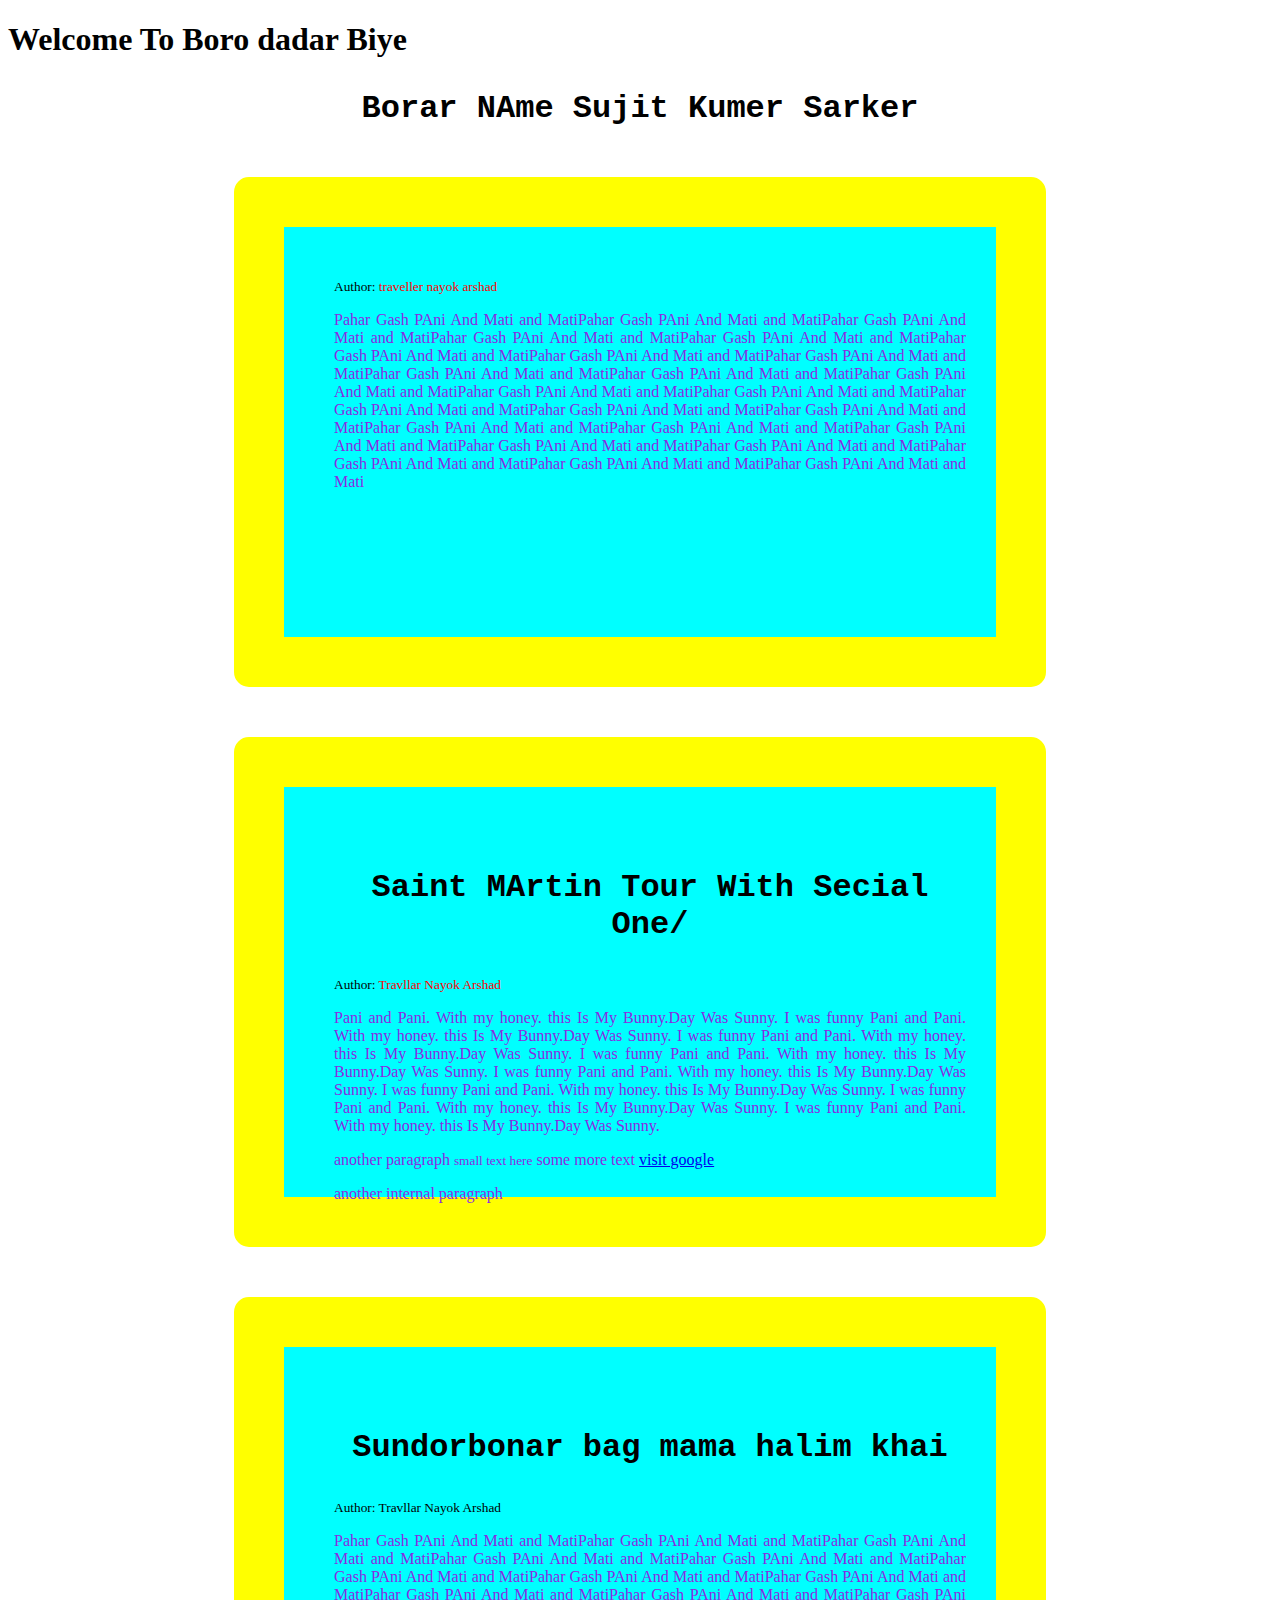
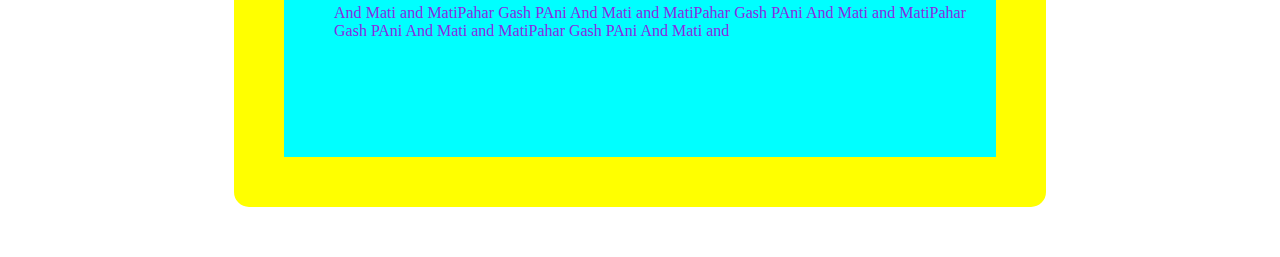
<file: index.html>
<!DOCTYPE html>
<html lang="en">
<head>
    <meta charset="UTF-8">
    <meta name="viewport" content="width=device-width, initial-scale=1.0">
    <title>Boro dadar Biye</title>
    <style>
    .blogs{
      background-color: aqua;
      border: 50px solid yellow;
      border-radius: 15px;
      padding-left:50px;
      padding-right:30px;
      padding-top:50px;
      padding-bottom:60px;
      width: 50%;
      height: 300px;
      margin: 50px auto;
    }
     .author-name{
       color:red;
    }
    .blog-title{
      text-align: center;
      font-size: 2em;
      font-weight: 900;
      font-family:'Courier New', Courier, monospace ;
    }
     .blogs p{
      color: blueviolet;
      text-align:justify;
     }
    </style>
    <h1>Welcome To Boro dadar Biye</h1>
    <h3 class="blog-title">Borar NAme Sujit Kumer Sarker</h3>
 <div class="blogs">
    <small>Author: <span class="author-name">traveller nayok arshad</span></small>
    <p>Pahar Gash PAni And Mati and MatiPahar Gash PAni And Mati and MatiPahar Gash PAni And Mati and MatiPahar Gash PAni And Mati and MatiPahar Gash PAni And Mati and MatiPahar Gash PAni And Mati and MatiPahar Gash PAni And Mati and MatiPahar Gash PAni And Mati and MatiPahar Gash PAni And Mati and MatiPahar Gash PAni And Mati and MatiPahar Gash PAni And Mati and MatiPahar Gash PAni And Mati and MatiPahar Gash PAni And Mati and MatiPahar Gash PAni And Mati and MatiPahar Gash PAni And Mati and MatiPahar Gash PAni And Mati and MatiPahar Gash PAni And Mati and MatiPahar Gash PAni And Mati and MatiPahar Gash PAni And Mati and MatiPahar Gash PAni And Mati and MatiPahar Gash PAni And Mati and MatiPahar Gash PAni And Mati and MatiPahar Gash PAni And Mati and MatiPahar Gash PAni And Mati and Mati</p>
    
 </div >
<div class="blogs"> <h3 class="blog-title">Saint MArtin Tour With Secial One/</h3>
   <small>Author: <span class="author-name">Travllar Nayok Arshad</span></small>
   <p>Pani and Pani. With my honey. this Is My Bunny.Day Was Sunny. I was funny Pani and Pani. With my honey. this Is My Bunny.Day Was Sunny. I was funny Pani and Pani. With my honey. this Is My Bunny.Day Was Sunny. I was funny Pani and Pani. With my honey. this Is My Bunny.Day Was Sunny. I was funny Pani and Pani. With my honey. this Is My Bunny.Day Was Sunny. I was funny Pani and Pani. With my honey. this Is My Bunny.Day Was Sunny. I was funny Pani and Pani. With my honey. this Is My Bunny.Day Was Sunny. I was funny Pani and Pani. With my honey. this Is My Bunny.Day Was Sunny.</p>
   <p>another paragraph  <small>small text here</small> <span>some more text</span> <a href="www.google.com">visit google</a><p>another internal paragraph</p></p>
   </div>
<div class="blogs">
   <h3 class="blog-title">Sundorbonar bag mama halim khai</h3>
<small>Author: Travllar Nayok Arshad</small>
<p>Pahar Gash PAni And Mati and MatiPahar Gash PAni And Mati and MatiPahar Gash PAni And Mati and MatiPahar Gash PAni And Mati and MatiPahar Gash PAni And Mati and MatiPahar Gash PAni And Mati and MatiPahar Gash PAni And Mati and MatiPahar Gash PAni And Mati and MatiPahar Gash PAni And Mati and MatiPahar Gash PAni And Mati and MatiPahar Gash PAni And Mati and MatiPahar Gash PAni And Mati and MatiPahar Gash PAni And Mati and MatiPahar Gash PAni And Mati and MatiPahar Gash PAni And Mati and   </p>
</div>
</head>
<body>
    
</body>
</html>
</file>
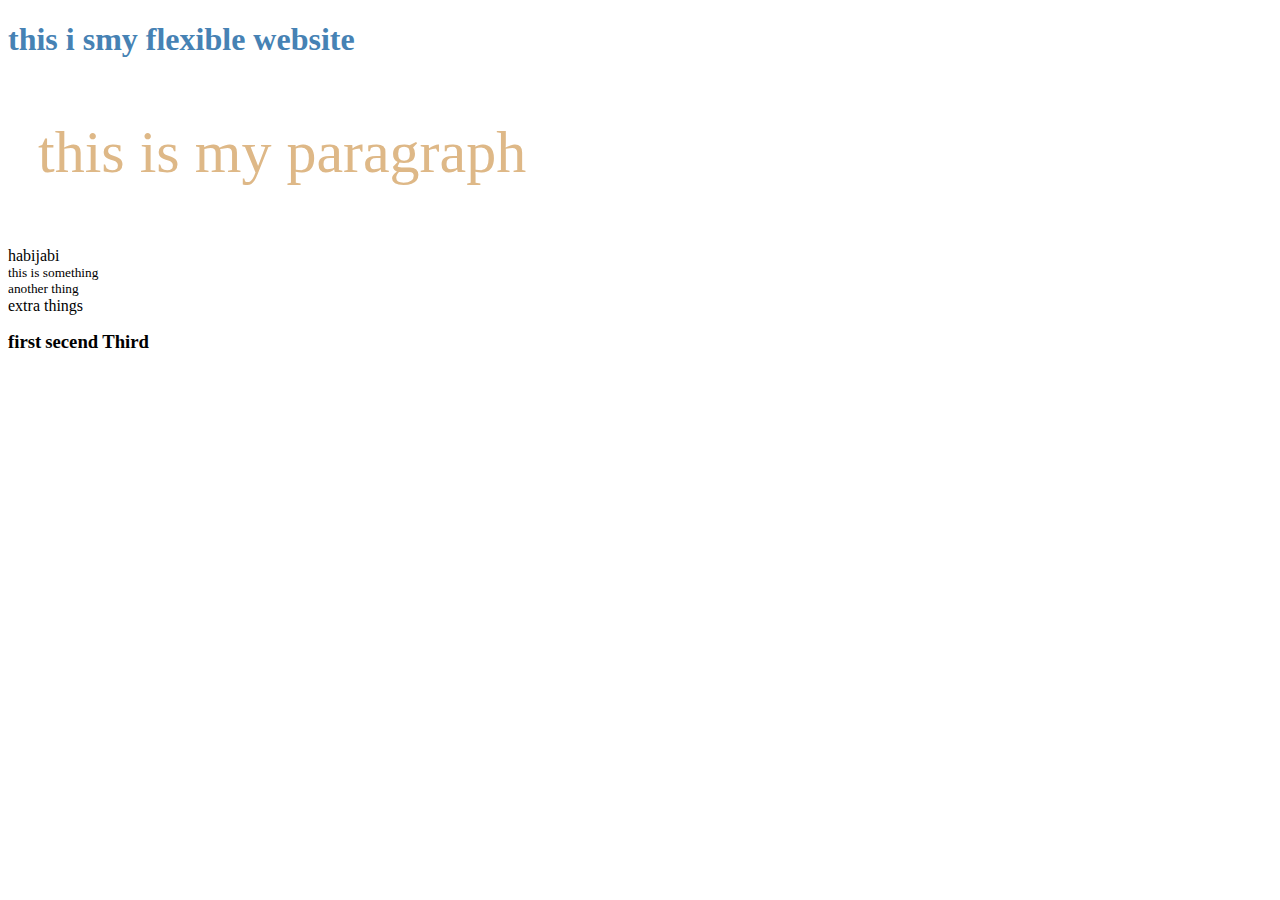
<file: flexible.html>
<!DOCTYPE html>
<html lang="en">
<head>
    <meta charset="UTF-8">
    <meta name="viewport" content="width=device-width, initial-scale=1.0">
    <title>this is my flexible website</title>
    <link rel="stylesheet" href="css/main.css">
</head>
<body>
   <h1>this i smy flexible website</h1> 
   <p style="font-size: 60px; color:burlywood;margin-left: 30px;">this is my paragraph</p>

<p>habijabi <small>this is something</small> <small>another thing</small>extra things</p>
<h3>first</h3>
<h3>secend</h3>
<h3>Third</h3>
</body> 
</html>
</file>
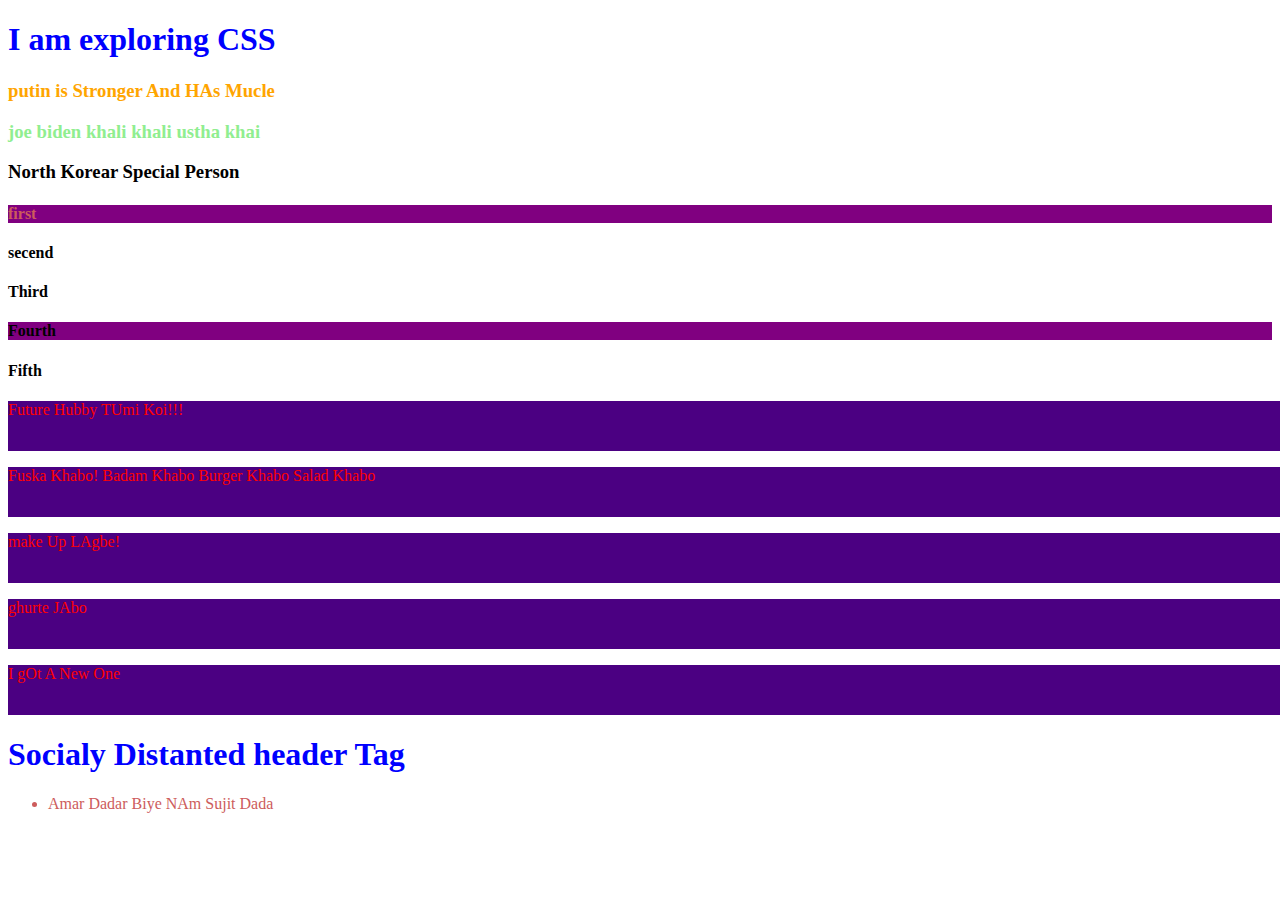
<file: preety-css.html>
<!DOCTYPE html>
<html lang="en">
<head>
    <meta charset="UTF-8">
    <meta name="viewport" content="width=device-width, initial-scale=1.0">
    <title>Explore CSS Today</title>
    <style>
        p{
        color:red;
        background-color: indigo;
        height: 50px;
        width: 1450px;
        }
        h1{
            color:blue
        }
        #russia{
            color:orange
        }
        #usa{
            color:lightgreen
        }
        .biryani{
            color:indianred
        }
        .mutton{
            background-color: purple;
        }
        
    </style>
</head>
<body>
<h1>I am exploring CSS</h1>
<h3 id="russia">putin is Stronger And HAs Mucle</h3>
<h3 id="usa">joe biden khali khali ustha khai </h3>
<h3>North Korear Special Person</h3>
<h4 class="mutton biryani">first</h4>
<h4>secend</h4>
<h4>Third</h4>
<h4 class="mutton ">Fourth</h4>
<h4>Fifth</h4>
<p>Future Hubby TUmi Koi!!!</p> 
<p>Fuska Khabo! Badam Khabo Burger Khabo Salad Khabo</p>
<p id="duck">make Up LAgbe!</p>
<p>ghurte JAbo</p>
<p>I gOt A New One</p>
<h1>Socialy Distanted header Tag</h1>
<ul>
  <li class="biryani">Amar Dadar Biye NAm Sujit Dada</li>  
</ul>
</body>
</html>
</file>
<file: css/main.css>
h1{
    color:steelblue
}
small{
 display: block;
}
h3{
    display: inline;
}
</file>
